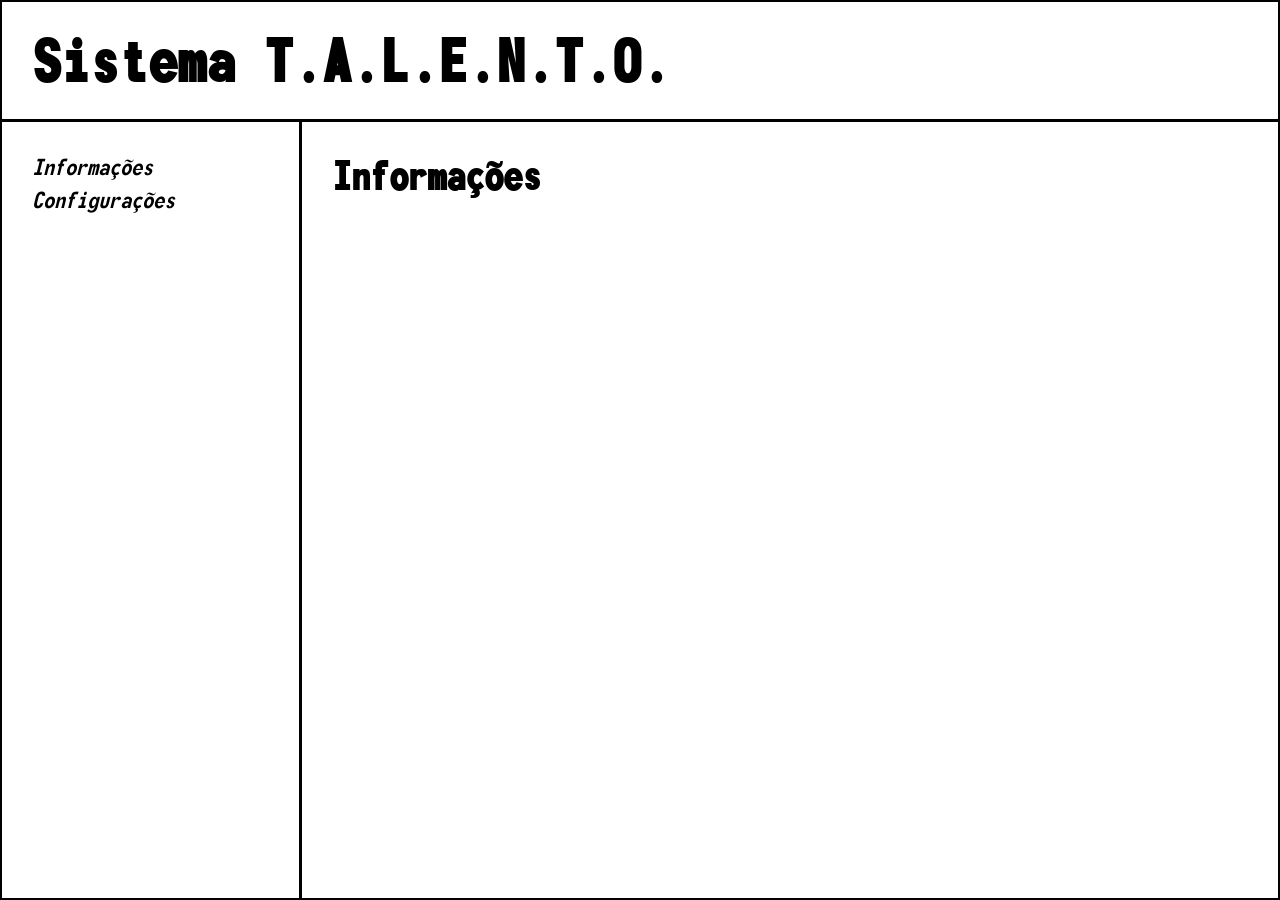
<file: index.html>
<!doctype html>
<html lang="pt-BR">

<head>
    <meta charset="UTF-8" />
    <meta name="viewport" content="width=device-width, initial-scale=1.0" />
    <title>Sistema T.A.L.E.N.T.O.</title>
    <link rel="stylesheet" href="./styles/home.css">
</head>

<body>
    <div class="container">

        <div class="header">
            <h1>Sistema T.A.L.E.N.T.O.</h1>
        </div>

        <div class="content">

            <div class="sidebar">
                <ul>
                    <li><a class="nav-link" href="#" onclick="showContent('info'); return false;">Informações</a></li>
                    <li><a class="nav-link" href="#" onclick="showContent('conf'); return false;">Configurações</a></li>
                </ul>
            </div>
            <div class="main">
                <div id="info" class="content-panel">
                    <h2>Informações</h2>
                </div>
                <div id="conf" class="content-panel" style="display: none;">
                    <h2>Configurações</h2>
                </div>
            </div>
        </div>
    </div>

    <script>
        function showContent(id) {
            const panels = document.querySelectorAll('.content-panel');
            panels.forEach(panel => {
                panel.style.display = 'none';
            });
            document.getElementById(id).style.display = 'block';
        }
    </script>
</body>

</html>
</file>
<file: styles/home.css>
* {
    margin: 0;
    padding: 0;
    box-sizing: border-box;
}

@font-face {
  font-family: 'Monofonto-regular';
  src: url('../assets/fonts/monofonto-regular.woff2') format('woff2'),
       url('../assets/fonts/monofonto-regular.woff')  format('woff');
}

body {
    font-family: 'Monofonto-regular', monospace;
    display: flex;
}

.container {
    width: 100%;
    height: 100vh;
    border: 2px solid #000;
    display: flex;
    flex-direction: column;
}

.header {
    width: 100%;
    height: 120px;
    border-bottom: 3px solid #000;
    display: flex;
    align-items: center;
}

.header h1 {
    font-size: 72px;
    padding: 0 30px;
}

.content {
    display: flex;
    width: 100%;
    height: 100%;
    flex: 1;
}

.sidebar {
    width: 300px;
    height: 100%;
    border-right: 3px solid #000;
}

.sidebar ul {
    padding: 30px;
    line-height: 30px;
    list-style: none;
}

.nav-link {
    font-size: 28px;
    font-style: italic;
    color: #000000;
    text-decoration: none;
}

.nav-link:hover {
    text-decoration: underline;
}

.main {
    flex: 1;
    padding: 30px;
    height: 100%;
}

.content-panel {
    
}

.content-panel h2 {
    font-size: 48px;
}
</file>
